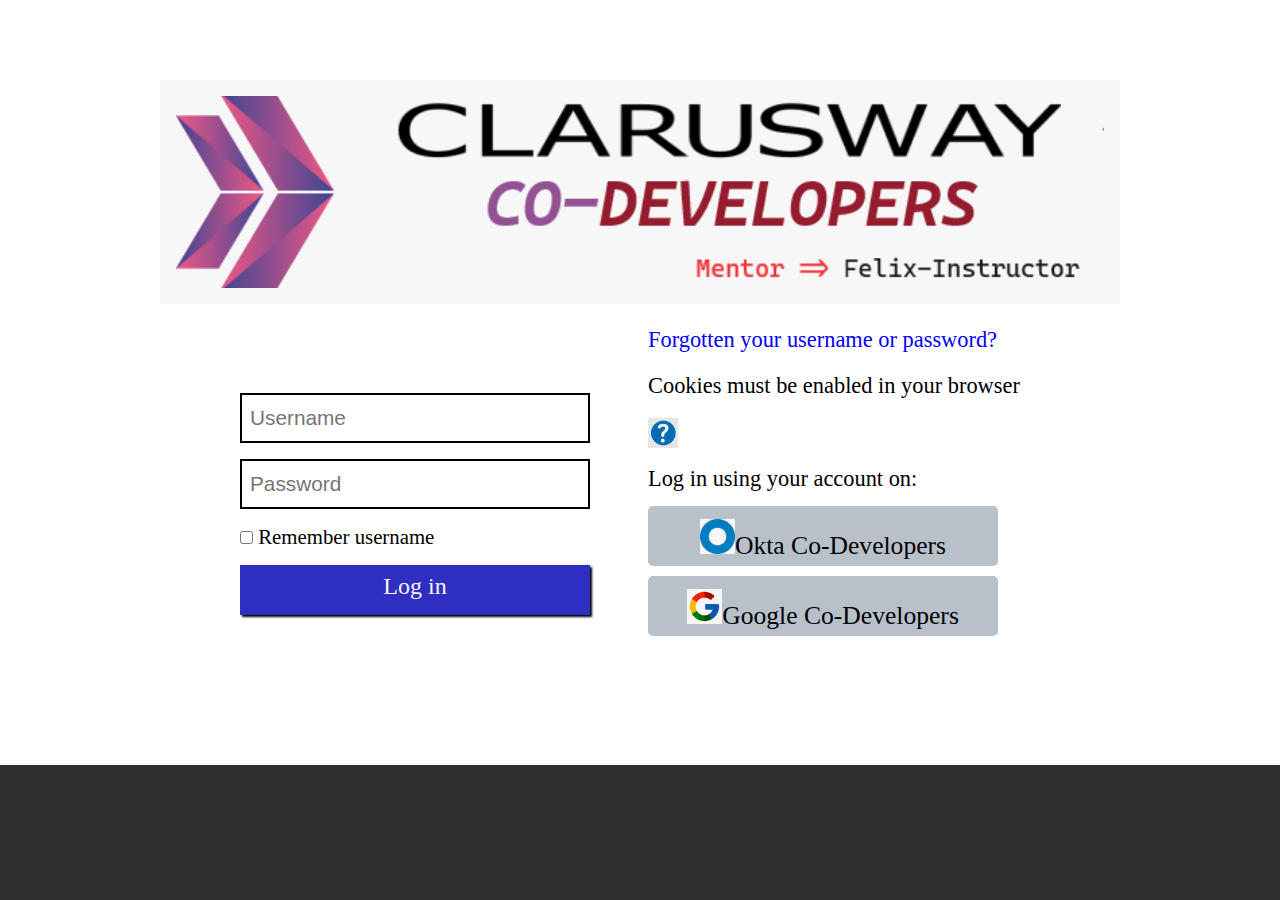
<file: main-page/index.html>
<!DOCTYPE html>
<html lang="en">
<head>
    <meta charset="UTF-8">
    <meta name="viewport" content="width=device-width, initial-scale=1.0">
    <link rel="stylesheet" href="style.css">
    <title>coDevelopers</title>
</head>
<body>
    <div class="container">
        <div class="box">
            <div class="box-header-main">
                <div class="header">
                    <header>

                    </header>
                </div>

                <main>
                    <div class="content content1">
                        <div class="content1-1">
                            <input type="text" placeholder="Username">
                        </div>
                        <div class="content1-1">
                           <input type="text" placeholder="Password"><br> 
                        </div>
                        <div class="content1-3">
                            <input type="checkbox" id="remember">
                            <label for="remember">Remember username</label>
                        </div>
                        <div class="content1-4">
                            <a href="../main-page2/index.html">Log in</a>
                        </div>   
                    </div>

                    <div class="content content2">
                        <div class="prg prg1">Forgotten your username or password?</div>
                        <div class="prg prg2">Cookies must be enabled in your browser</div>
                        <div class="prg prg3">

                            <img src="img/icons-question-mark.png" alt="">

                            <!-- <p> 
                                website under construction <br>
                                currently unavailable <br>
                                only authorized persons can enter
                            </p> -->
                        </div>

                        <div class="prg prg4">Log in using your account on:</div>
                        <div class="btn btn1"><a href=""><img src="img/octa-icon.png" alt="">Okta Co-Developers</a></div>
                        <div class="btn btn2"><a href=""><img src="img/google-icon.jpg" alt="">Google Co-Developers</a></div>

                    </div>
                </main>
            </div>

        </div>

        <footer>

        </footer>

    </div>
    


</body>
</html>
</file>
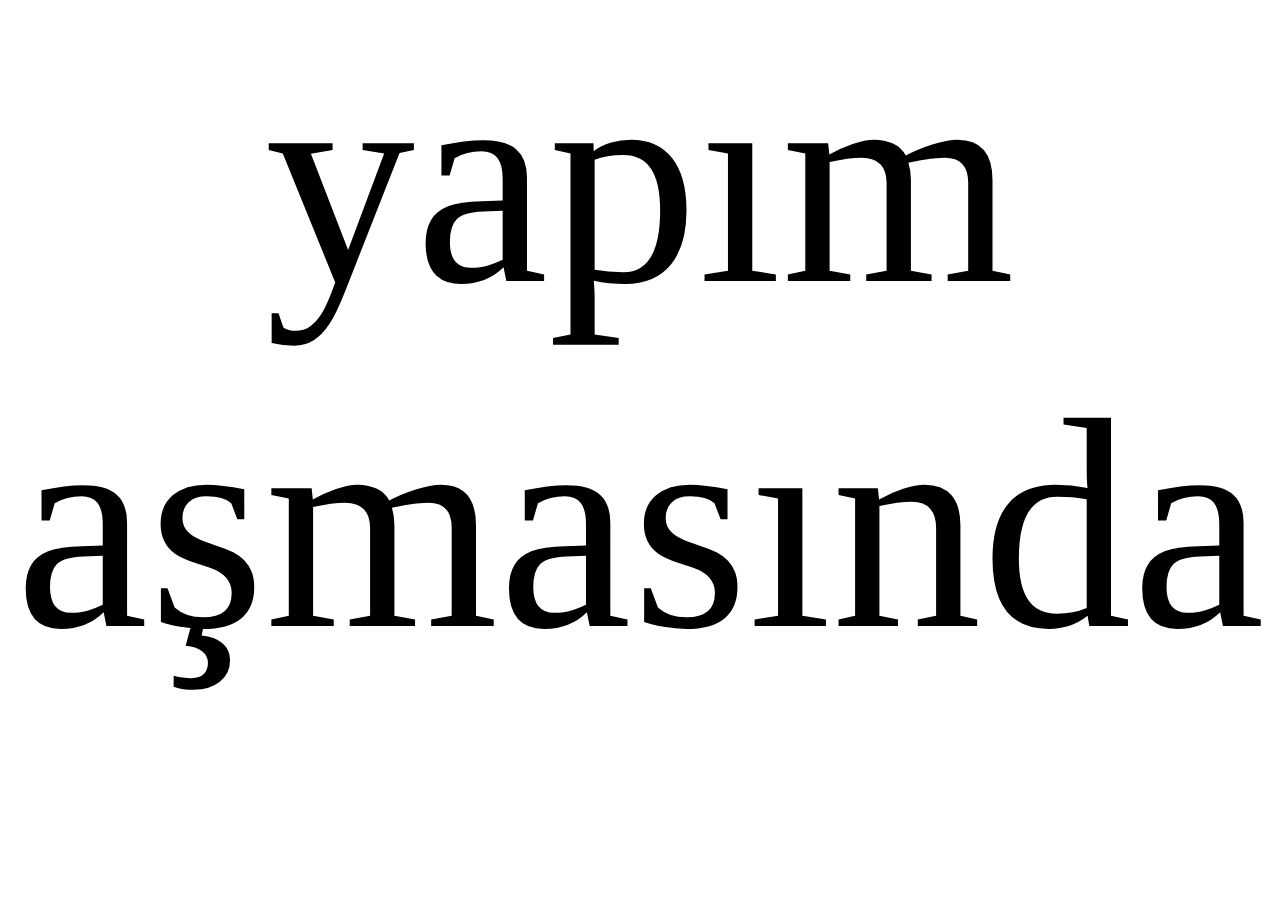
<file: main-page2/index.html>
<!DOCTYPE html>
<html lang="en">
<head>
    <meta charset="UTF-8">
    <meta name="viewport" content="width=device-width, initial-scale=1.0">
    <link rel="stylesheet" href="style.css">
    <title>Document</title>
</head>
<body>
    yapım aşmasında
</body>
</html>
</file>
<file: main-page/style.css>
* {
  margin: 0%;
  padding: 0%;
  box-sizing: border-box;
}

.container {
  display: grid;
  grid-template-columns: 1fr;
  grid-template-rows: 85vh 15vh;
  width: 100%;
  height: 100%;
  justify-content: center;
}

.box {
  /* background-color: antiquewhite; */
  display: grid;
  width: 100%;
  height: 100%;
  justify-content: center;
}

.box-header-main {
  margin-top: 5rem;
  /* background-color: blueviolet; */
  width: 60rem;
  height: 35rem;
}

header {
  background-image: url(img/CLARUSWAY.png);
  background-size: cover;
  background-position: center;
  width: 100%;
  height: 12rem;
  /* background-color: antiquewhite; */
}

.header {
  padding: 1rem;
  background-color: #f7f7f7;
  margin-bottom: 1rem;
}

main {
  display: grid;
  grid-template-columns: 1fr 1fr;
  grid-template-rows: 1fr;
  /* background-color: cadetblue; */
  width: 100%;
  height: 23rem;
}

.content {
  width: 100%;
  height: 100%;
  display: grid;
  margin: auto;
  grid-template-columns: 1fr;
}

.content1 {
  font-size: 1.3rem;
  display: flex;
  flex-direction: column;
  gap: 1rem;
  justify-content: center;
  padding-left: 5rem;
  /* background-color: rgb(143, 140, 140); */
}

.content1-1 input {
  font-size: 1.3rem;
  width: 350px;
  height: 50px;
  padding: 0.5rem;
  border: 2px solid black;
}
.content1-3 input {
  border: 2px solid black;
}

.content1-4 a {
  display: block;
  background-color: rgb(46, 46, 194);
  font-size: 1.5rem;
  padding: 0.5rem;
  width: 350px;
  height: 50px;
  color: #f7f7f7;
  text-align: center;
  text-decoration: none;
  box-shadow: 2px 2px 2px black;
}

.content1-4 a:active {
  opacity: 0.8;
  box-shadow: 0px 0px 0px black;
  transform: scale(0.95);
}

.content2 {
  display: grid;
  grid-template-columns: 1fr;
  grid-template-rows: repeat(6, 40px);
  padding-left: 0.5rem;
  /* background-color: rgb(122, 71, 71); */
  /* background-color: #f7f7f7; */
  gap: 0.4rem;
}

.prg {
  font-size: 1.4rem;
  display: flex;
  justify-content: start;
  align-items: center;
}

.prg1 {
  color: blue;
  /* background-color: olive; */
}

.prg2 {
  /* background-color: aquamarine; */
}

.prg3 {
  /* width: 30px;
    height: 30px; */
  align-items: center;
  display: flex;
  /* background-color: sandybrown; */
}

/* .prg3 p{
    width: 300px;
    margin-left: 1rem;
    color: #F7F7F7;
    background-color: rgb(3, 226, 159);

} */

.prg3 img {
  width: 30px;
  /* background-color: blue; */
}

.prg4 {
  /* background-color: fuchsia; */
}

.btn {
  border-radius: 5px;
  text-align: center;
  padding-top: 0.5rem;
  font-size: 1.6rem;
  background-color: #B8C1CA;
  width: 350px;
  height: 60px;
  display: flex;
  justify-content: center;
  align-items: center;
}

.btn a {
  color: black;
  text-decoration: none;
}

.btn a:hover {
  color: rgb(155, 71, 71);
}


.btn2 {
  margin-top: 1.5rem;
}
.btn img{
  width: 35px;
}
/* .btn2 a::before{
    content: "";
    display: inline-block;
    margin-right: 10px;
    padding-right: 5px;
    width: 50px;
    height: 40px;
    mask: url(./img/octa-icon.png) no-repeat 50% 50%;
    -webkit-mask-size: cover;
    mask-size: cover;
    background-color: #f7f7f756;

} */

footer {
  background-color: rgb(49, 48, 48);
}
</file>
<file: main-page2/style.css>
body{
    font-size: 300px;
    text-align: center;
}
</file>
